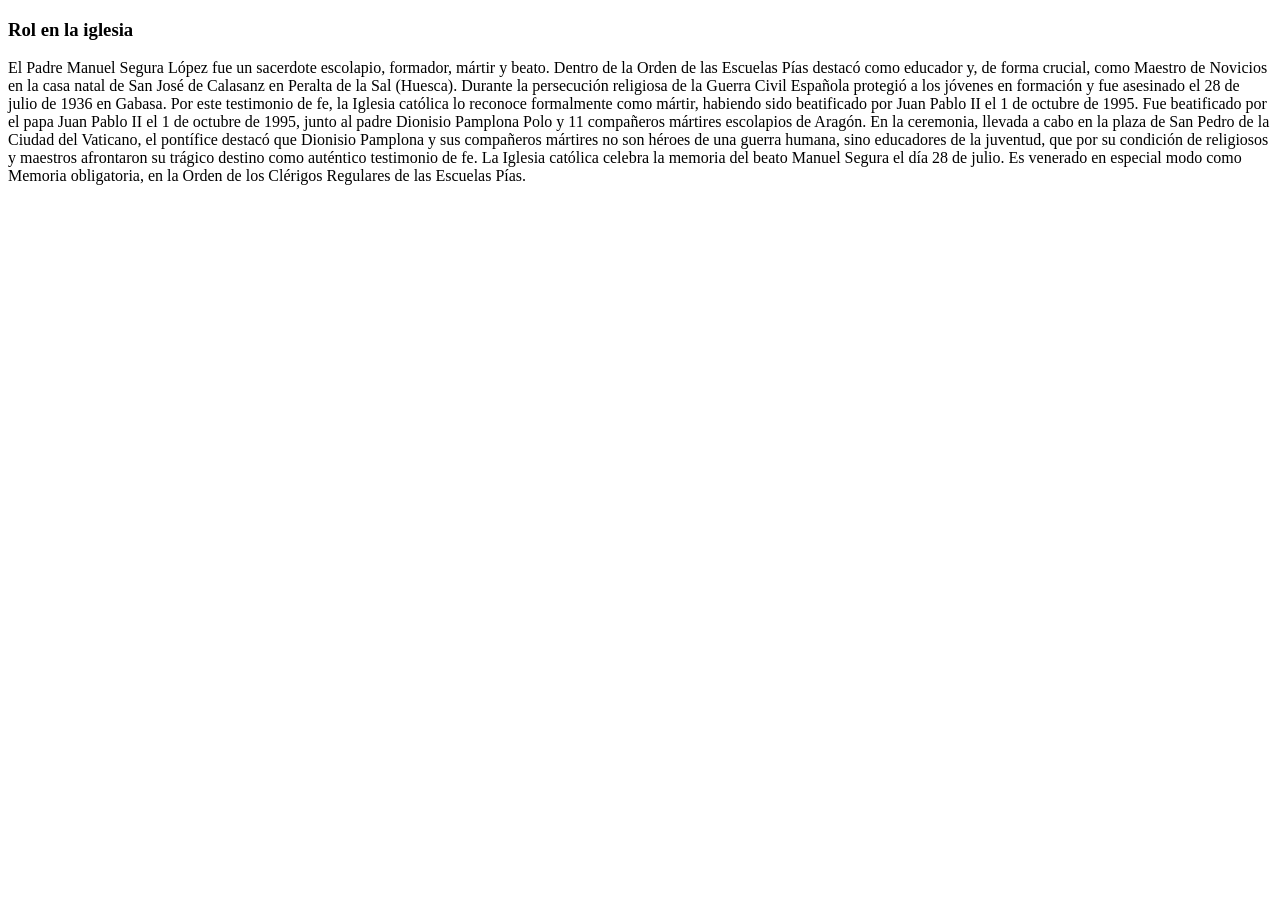
<file: pages/Rol-en-la-iglesia.html>
<!DOCTYPE html>
<html lang="es">
<head>
    <meta charset="UTF-8">
    <meta name="viewport" content="width=device-width, initial-scale=1.0">
    <title>Rol en la iglesia</title>
</head>
<body>
    <h3>Rol en la iglesia</h3>
    <p>
El Padre Manuel Segura López fue un sacerdote escolapio, formador, mártir y beato. 
Dentro de la Orden de las Escuelas Pías destacó como educador y, de forma crucial, como Maestro de Novicios en la casa natal de San José de Calasanz en Peralta de la Sal (Huesca).
Durante la persecución religiosa de la Guerra Civil Española protegió a los jóvenes en formación y fue asesinado el 28 de julio de 1936 en Gabasa. 
Por este testimonio de fe, la Iglesia católica lo reconoce formalmente como mártir, habiendo sido beatificado por Juan Pablo II el 1 de octubre de 1995.
Fue beatificado por el papa Juan Pablo II el 1 de octubre de 1995, junto al padre Dionisio Pamplona Polo y 11 compañeros mártires escolapios de Aragón. 
En la ceremonia, llevada a cabo en la plaza de San Pedro de la Ciudad del Vaticano, el pontífice destacó que Dionisio Pamplona y sus compañeros mártires no son héroes de una guerra humana, 
sino educadores de la juventud, que por su condición de religiosos y maestros afrontaron su trágico destino como auténtico testimonio de fe.
La Iglesia católica celebra la memoria del beato Manuel Segura el día 28 de julio. Es venerado en especial modo como Memoria obligatoria, en la Orden de los Clérigos Regulares de las Escuelas Pías.
</p>
</body>
</html>
</file>
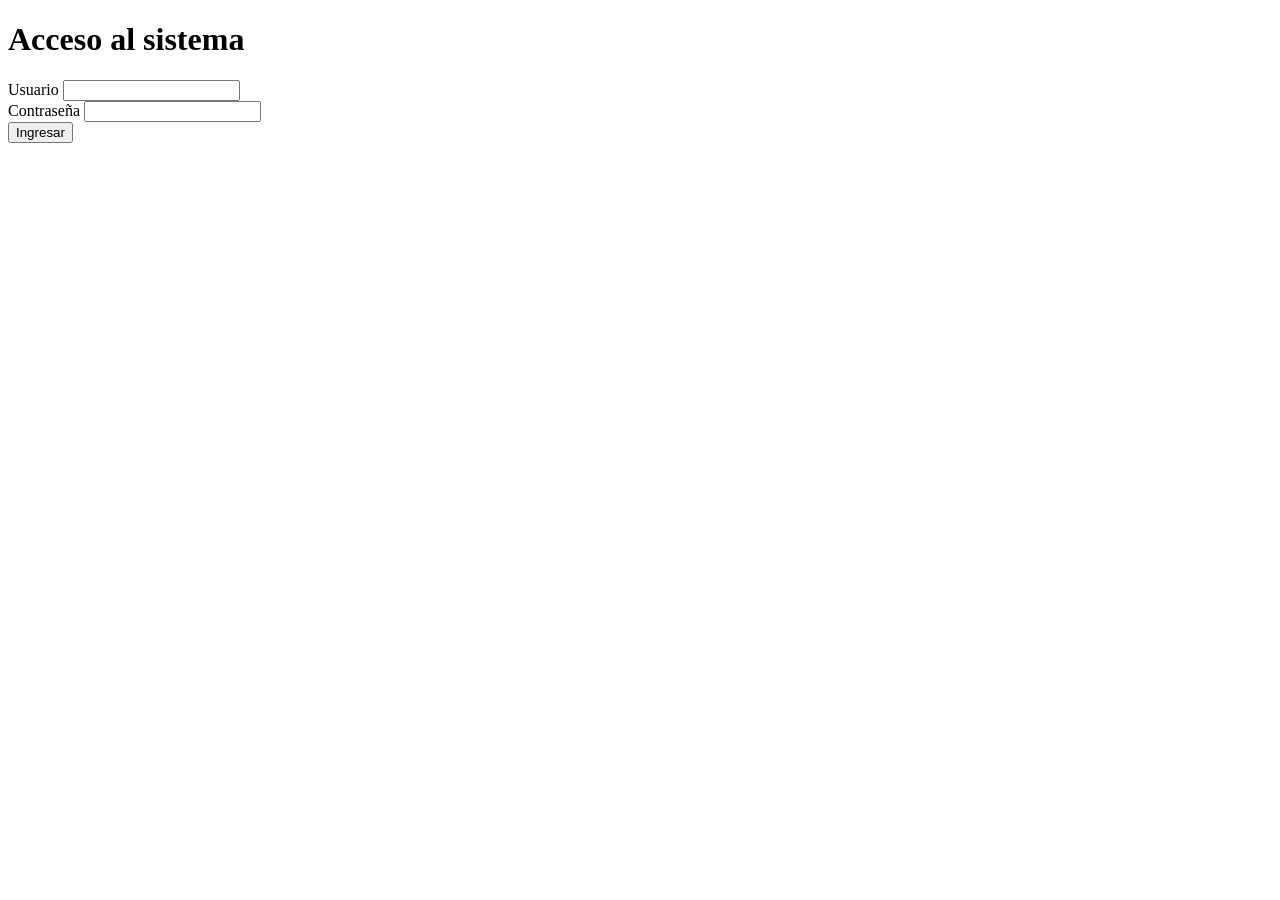
<file: practica_3H/javaScript3.html>
<!DOCTYPE html>
<html lang="en">
<head>
    <meta charset="UTF-8">
    <meta http-equiv="X-UA-Compatible" content="IE=edge">
    <meta name="viewport" content="width=device-width, initial-scale=1.0">
    <title>Document</title>
</head>
<body>
    <script src ="JavaScript3.js"></script>
    <h1>Acceso al sistema</h1>
    <form id="acceso">
    <div>
     <label for usuario>Usuario</label>
     <input type="text" id = "usuario">
    </div>
    <div>
      <label for contraseña>Contraseña</label>
      <input type = "password" id = "contaseña">
    </div>
    <button type="button" id="btn-ingresar">Ingresar</button>
</form>
<p id="mensaje"></p>
</body>
</html>
</file>
